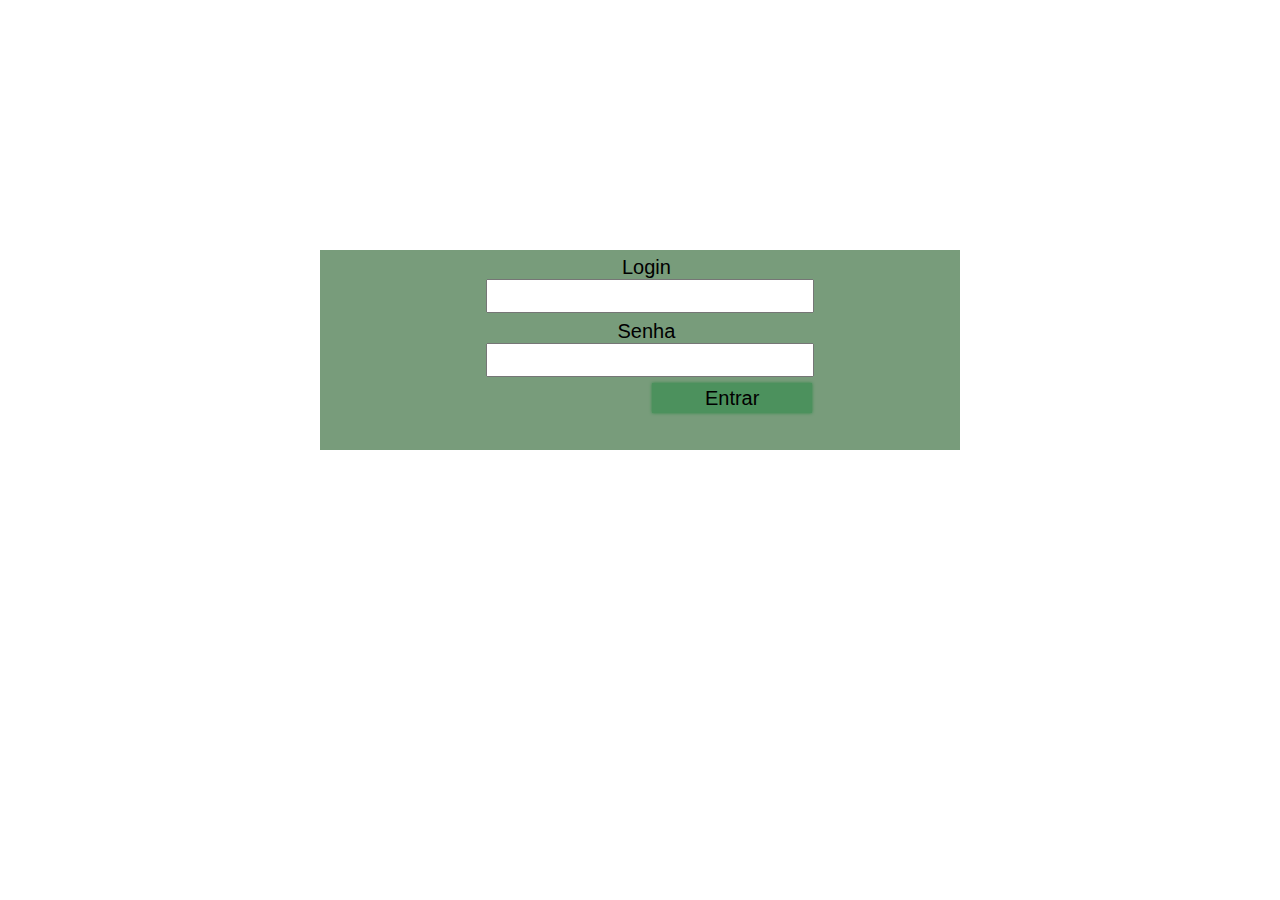
<file: View/Index.html>
<!DOCTYPE html>
<html>
<head>
    <meta charset='utf-8'>
    <meta http-equiv='X-UA-Compatible' content='IE=edge'>
    <title>Fluxo De Caixa</title>
    <meta name='viewport' content='width=device-width, initial-scale=1'>
    <link rel='stylesheet' type='text/css' media='screen' href='../View/css/style.css'>
    <!-- <script src='../View/js/jquery.js'></script> -->
</head>
<body>
    <form action="Dashboard.html" method="POST">
        <div class="Flogin">
            <div class="Flinha">
                <Label for="Login">Login</Label><input type="text" id="Login" class="Finput">
            </div>
            <div class="Flinha">
                <label for="Senha">Senha</label><input type="password" id="Senha" class="Finput">
            </div>
            <div class="Flinha">
                <button type="submit" class="Fbtn Fshadow">Entrar</button>
            </div>
        </div>
    </form>
</body>
</html>
</file>
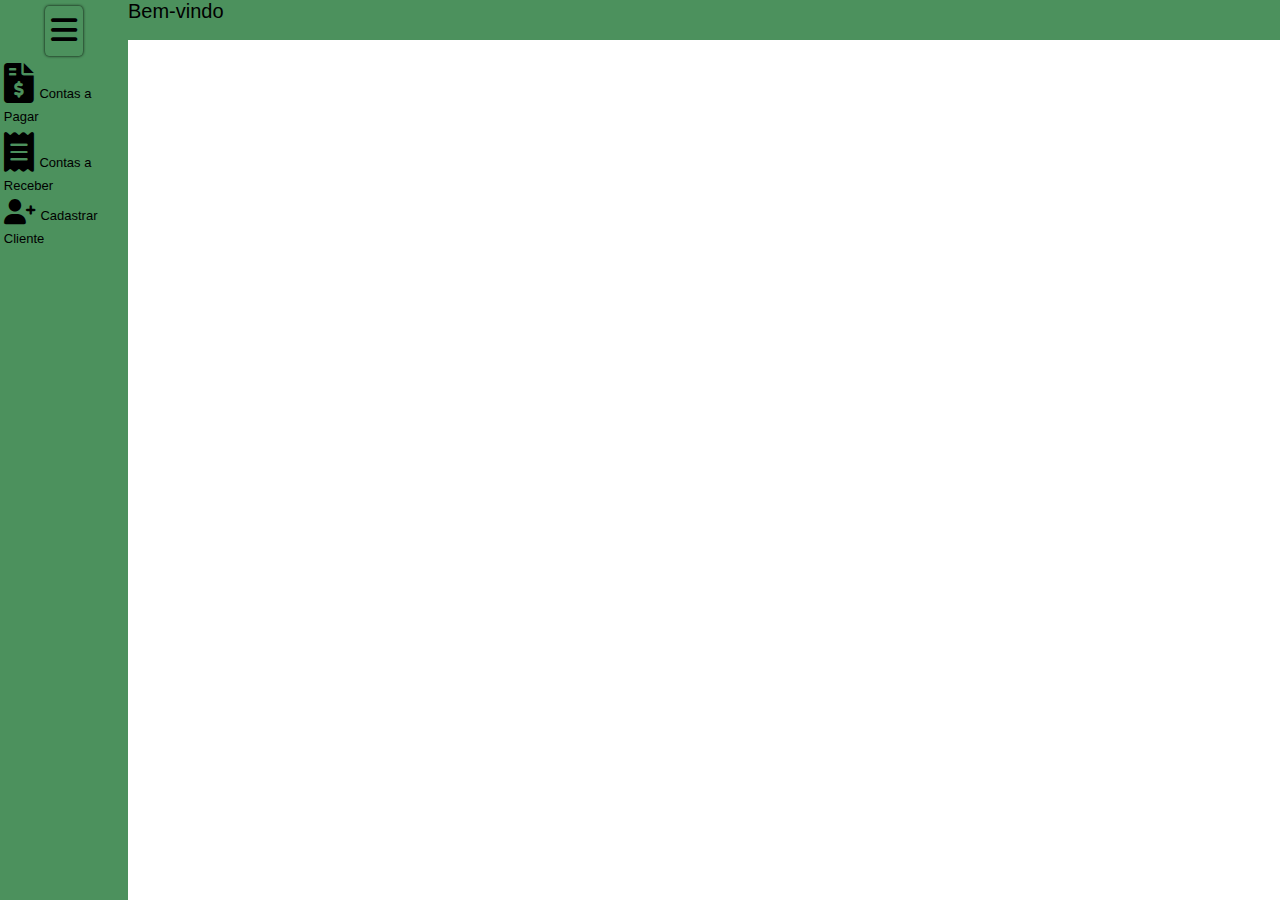
<file: View/Dashboard.html>
<!DOCTYPE html>
<html>
<head>
    <meta charset='utf-8'>
    <meta http-equiv='X-UA-Compatible' content='IE=edge'>
    <title>Dashboard | FDC</title>
    <meta name='viewport' content='width=device-width, initial-scale=1'>
    <link rel='stylesheet' type='text/css' media='screen' href='../View/css/style.css'>
    <link rel='stylesheet' type='text/css' media='screen' href='https://cdnjs.cloudflare.com/ajax/libs/font-awesome/6.0.0/css/all.min.css'>

</head>
<body>
    <div class="Nav">
        Bem-vindo
    </div>
    <div class="Mlateral">
        <div class="Mitens">
            <div class="Mlinha">
                <button onclick="" type="button" class="Mbtn Mshadow">
                    <i class="fa-solid fa-bars"></i>
                </button>
            </div>
            <div class="Mitem">
                <i class="fa-solid fa-file-invoice-dollar fa-2x"></i>
                    <a href="#"> <span class="Nitem">Contas a Pagar</span> </a>
                
            </div>
            <div class="Mitem">
                <i class="fa-solid fa-receipt fa-2x"></i> 
                    <a href="#"> <span class="Nitem">Contas a Receber</span></a>
                  
            </div>
            <div class="Mitem">
                <i class="fa-solid fa-user-plus fa-lg"></i> 
                    <a href="#"> <span class="Nitem">Cadastrar Cliente</span></a>
                        
            </div>
        </div>
    </div>
    
</body>
</html>
</file>
<file: View/css/style.css>
body{
    font-family: Arial, Helvetica, sans-serif;
    margin: 0%;
    padding: 0%;
    font-size: 20px;
}
.Flogin{
    float: right;
    margin-right: 25%;
    margin-top: 250px;
    width: 50%;
    height: 200px;    
    background: #789c7b;
    text-align: center;
    /* opacity: 0.7; */
}
.Flinha{
    width: 100%;
    margin-left: 1%;
    margin-top: 1%;
}
.Finput{
    display: block;
    width: 50%;
    height: 28px;
    margin-left: 25%;
}
.Fbtn{
    float: right;
    margin-right: 24.1%;
    width: 25%;
    height: 30px;
    font-size: 20px;
    border: none;
    background: #4c915d;
}
.Fshadow{
    box-shadow: 0 0 3px #2d8844;
}
.Mlateral{
    display: flex;
    background: #4c915d;
    width: 10%;
    height: 100vh;
}
.Mlinha{
    display: flex;
    margin-top: 5%;
    width: 100%;
    justify-content: center;
}

.Mbtn{
    height: 50px;
    font-size: 30px;
    border: none;
    border-radius: 10%;
    background: #4c915d;
    
}
.Mitem{
    float: left;
    margin-left: 3%;
    margin-top: 5%;

}
/* .Ibtn{
    margin-top: 5%;
    width: 100%;
    height: 50px;
    border: none;
    border-radius: 10%;
    background: #4c915d;
    align-items: flex-start;
} */
/* .Ibtn:hover{
    box-shadow: 0 0 3px #000, 0 0 20px #789c7b;
}  */
.Mshadow{
    box-shadow: 0 0 3px #000000;
}
.Mbtn:hover{
    box-shadow: 0 0 3px #000, 0 0 20px #789c7b;
}
a{
    text-decoration: none;
    color: black;
}
.Nitem{
    font-size: 13px;
}
.Nav{
    float: right;
    width: 90%;
    height: 40px;
    /* margin-left: 0%; */
    background: #4c915d;
}
</file>
